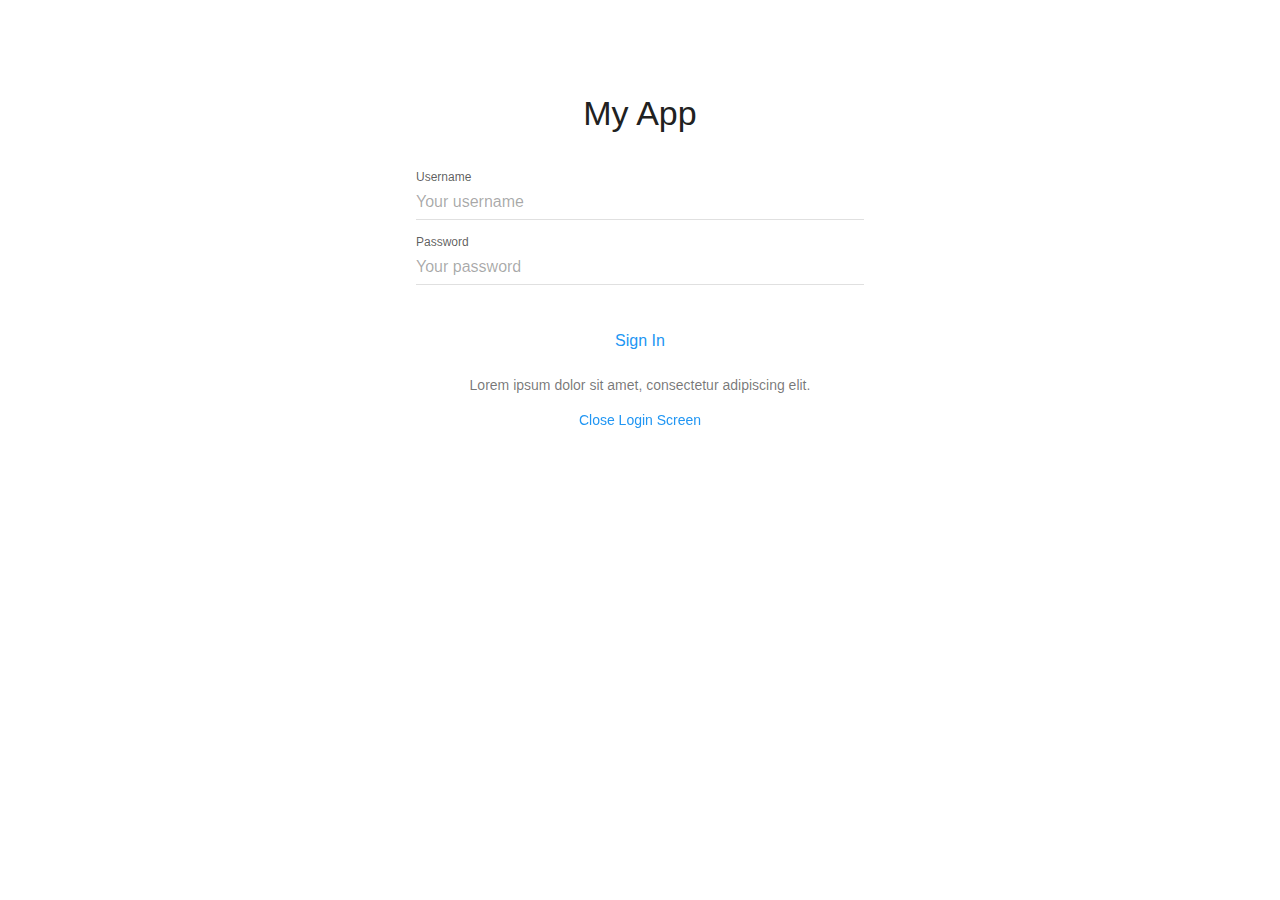
<file: index.html>
<!doctype html>
<html>
<head>
<meta charset="utf-8">
<meta name="viewport" content="width=device-width, user-scalable=no">
<title>Framework7</title>
<link href="css/framework7.min.css" rel="stylesheet">
<link href="css/f7-icons.css" rel="stylesheet">
<link href="css/material-icons.css" rel="stylesheet">
<link href="css/style.css" rel="stylesheet">
</head>

<body>
    
    <div id="app">
      <!-- Statusbar overlay -->
      <div class="statusbar"></div>
      
        <section class="panel panel-left panel-cover">
            
            <div class="block bg-blue-menu">
                <i class="circle-menu">DW</i>
                <h2 class="block-title">Diseño Web II</h2>
            </div>
            
            <div class="list media-list">
                <ul>
                    <li>
                        <a href="/home/" class="item-link item-content panel-close">
                            <div class="item-media">
                                <i class="material-icons">home</i>
                            </div>
                            <div class="item-inner">
                                Home
                            </div>
                        </a>
                    </li>
                    <li>
                        <a href="/listas/" class="item-link item-content panel-close">
                            <div class="item-media">
                                <i class="material-icons">event</i>
                            </div>
                            <div class="item-inner">
                                Projects/Listas
                            </div>
                        </a>
                    </li>
                    <li>
                        <a href="/card/" class="item-link item-content panel-close">
                            <div class="item-media">
                                <i class="material-icons">event</i>
                            </div>
                            <div class="item-inner">
                                Card
                            </div>
                        </a>
                    </li>
                    <li>
                        <a href="/accordion/" class="item-link item-content panel-close">
                            <div class="item-media">
                                <i class="material-icons">event</i>
                            </div>
                            <div class="item-inner">
                                Accordion
                            </div>
                        </a>
                    </li>
                </ul>            
            </div>
            
        </section>
        
      <!-- Your main view, should have "view-main" class -->
      <div class="view view-main view-init">
        <!-- Initial Page, "data-name" contains page name -->
        <section data-name="home" class="page">

          <!-- Top Navbar -->
          <nav class="navbar">
            <div class="navbar-inner">
                <div class="left">
                    <a class="link panel-open" data-panel="left">
                        <i class="material-icons">menu</i>
                    </a>
                </div>
              <div class="title">Diseño Web</div>
                
            </div>
          </nav>

          <!-- Scrollable page content -->
          <div class="page-content">
                
              <div class="swiper-container swiper-init" data-pagination='{"el": ".swiper-pagination"}' data-space-between="0" data-slides-per-view="0">
                    <!-- Slides wrapper -->
                    <div class="swiper-wrapper">
                        <!-- Slides -->
                        <div class="swiper-slide">
                            <img src="img/cupcake.jpg" class="img-fluid">
                        </div>
                        <div class="swiper-slide">Slide 2</div>
                        <div class="swiper-slide">Slide 3</div>
                        
                    </div>
                    <!-- Pagination, if required -->
                    <div class="swiper-pagination"></div>
                </div>
              
              <h2 class="block-title">Título de contenido</h2>
              <div class="block block-strong">
                  <p>Información y contenido a mostrar en la APP</p>
                  
                  <div class="row">
                      <article class="col">
                          Izquierda
                      </article>
                      <article class="col text-align-center text-color-orange">
                          Derecha
                      </article>
                  </div>
                    
              </div>
              
              <a href="/listas/" class="link">Listas</a>
              
              <h2 class="block-title">Popup</h2>
              <article class="block">
                  <a href="#" class="link popup-open" data-popup=".popup-1">Ver Popup</a>
              </article>
              
              
          </div><!-- /page-content -->
            
          <!-- Los popups van después de /page-content -->   
            <article class="popup popup-1">
                <div class="block">
                    <h2>Popup</h2>
                    <p>Lorem ipsum dolor sit amet consectetur adipiscing elit nostra massa pellentesque parturient integer ornare nulla, lacinia at arcu pretium morbi vel tempus tristique aptent dignissim elementum iaculis.</p>
                    <a href="#" class="link popup-close">Cerrar</a>
                </div>
            </article>
            
            
            <article class="login-screen modal-in">
            <div class="view">
              <div class="page">
                <div class="page-content login-screen-content">
                  <div class="login-screen-title">My App</div>
                  <form>
                    <div class="list">
                      <ul>
                        <li class="item-content item-input">
                          <div class="item-inner">
                            <div class="item-title item-label">Username</div>
                            <div class="item-input-wrap">
                              <input type="text" name="username" placeholder="Your username" required>
                            </div>
                          </div>
                        </li>
                        <li class="item-content item-input">
                          <div class="item-inner">
                            <div class="item-title item-label">Password</div>
                            <div class="item-input-wrap">
                              <input type="password" name="password" placeholder="Your password">
                            </div>
                          </div>
                        </li>
                      </ul>
                    </div>
                    <div class="list">
                      <ul>
                        <li><a class="item-link list-button login-screen-close" href="#">Sign In</a></li>
                      </ul>
                      <div class="block-footer">
                        <p>Lorem ipsum dolor sit amet, consectetur adipiscing elit.</p>
                        <p><a class="link login-screen-close" href="#">Close Login Screen</a></p>
                      </div>
                    </div>
                  </form>
                </div>
              </div>
            </div>
          </article>
            
        </section>
      </div>
    </div>
    
    
    <script src="js/framework7.min.js"></script>
    <script src="js/my-app.js"></script>
</body>
</html>
</file>
<file: css/f7-icons.css>
@font-face {
  font-family: 'Framework7 Icons';
  font-style: normal;
  font-weight: 400;
  src: url("../fonts/Framework7Icons-Regular.eot");
  src: url("../fonts/Framework7Icons-Regular.woff2") format("woff2"),
       url("../fonts/Framework7Icons-Regular.woff") format("woff"),
       url("../fonts/Framework7Icons-Regular.ttf") format("truetype");
}

.f7-icons {
  font-family: 'Framework7 Icons';
  font-weight: normal;
  font-style: normal;
  font-size: 25px;
  line-height: 1;
  letter-spacing: normal;
  text-transform: none;
  display: inline-block;
  white-space: nowrap;
  word-wrap: normal;
  direction: ltr;
  -webkit-font-smoothing: antialiased;
  text-rendering: optimizeLegibility;
  -moz-osx-font-smoothing: grayscale;
  -webkit-font-feature-settings: "liga";
  -moz-font-feature-settings: "liga=1";
  -moz-font-feature-settings: "liga";
  font-feature-settings: "liga";
  text-align: center;
}
</file>
<file: css/material-icons.css>
@font-face {
  font-family: 'Material Icons';
  font-style: normal;
  font-weight: 400;
  src: url(../fonts/MaterialIcons-Regular.eot); /* For IE6-8 */
  src: local('../fonts/Material Icons'),
       local('../fonts/MaterialIcons-Regular'),
       url(../fonts/MaterialIcons-Regular.woff2) format('woff2'),
       url(../fonts/MaterialIcons-Regular.woff) format('woff'),
       url(../fonts/MaterialIcons-Regular.ttf) format('truetype');
}

.material-icons {
  font-family: 'Material Icons';
  font-weight: normal;
  font-style: normal;
  font-size: 24px;  /* Preferred icon size */
  display: inline-block;
  line-height: 1;
  text-transform: none;
  letter-spacing: normal;
  word-wrap: normal;
  white-space: nowrap;
  direction: ltr;
  -webkit-font-smoothing: antialiased;
  text-rendering: optimizeLegibility;
  -moz-osx-font-smoothing: grayscale;
  font-feature-settings: 'liga';
}
</file>
<file: css/style.css>
.bg-blue-menu{
    background-color: #007CC8;
    color: #fff;
    text-align: center;
}
.block.bg-blue-menu{
    margin-top: 0;
    padding: 20px 0;
}
.circle-menu{
    width: 80px;
    height: 80px;
    line-height: 80px;
    border-radius: 100%;
    background-color: #fff;
    color: #007CC8;
    text-align: center;
    display: block;
    margin: 0 auto;
}
.bg-blue-menu .block-title{
    color: #fff;
    margin-top: 10px;
}

.panel-left{
    background-color: #24282D;
}
.panel-left .list {
    color: #E1DFDD;
    font-size: 14px;
}

h1,h2,h3,h4,h5,h6{
    margin: 5px 0;
}

.img-fluid{
    max-width: 100%;
    display: block;
}
.card-producto h2{
    font-size: 30px;
}
.card-producto i{
    color: #D7C523;
}
.card-producto h3{
    font-size: 16px;
}
.card-producto .card-header{
    padding: 0;
}
</file>
